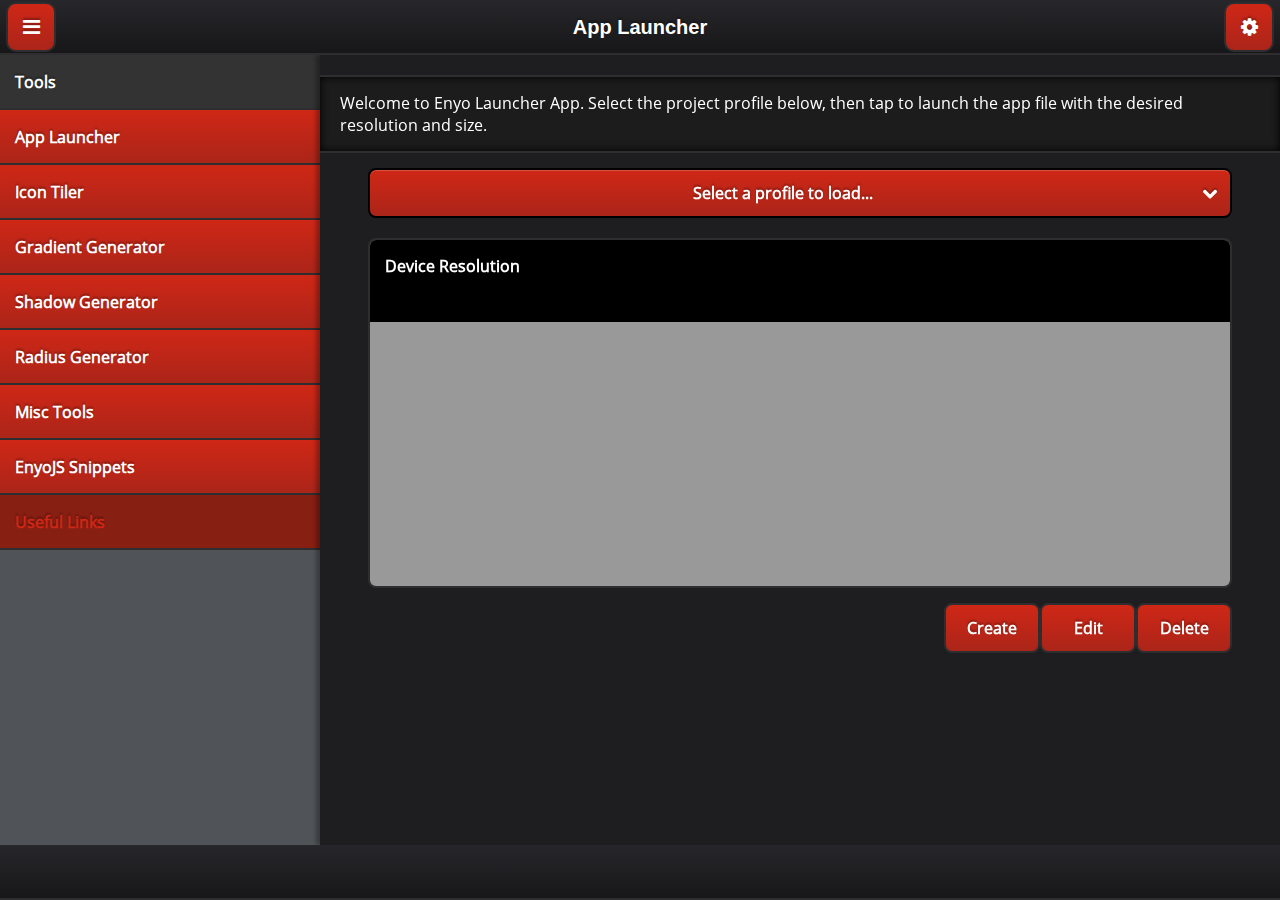
<file: index.html>
<!DOCTYPE html>
<html>
	<head>
		<meta http-equiv="X-UA-Compatible" content="IE=edge,chrome=1">
		<title>EnyoJS Kitchen Sink</title>
		<link rel="shortcut icon" href="assets/favicon.ico"/>
 		<meta http-equiv="Content-Type" content="text/html; charset=utf8"/>
 		<meta name="apple-mobile-web-app-capable" content="yes" />	
 		<meta name="apple-mobile-web-app-status-bar-style" content="black" />
		<meta name="apple-mobile-web-app-capable" content="yes"/>
		<meta name="viewport" content="width=device-width, initial-scale=0.8, maximum-scale=0.8, user-scalable=no"/>
		<link href="assets/css/csskit/base.min.css" rel="stylesheet"/>
		<link href="assets/css/app.css" rel="stylesheet"/>
		<script src="enyo/enyo.js"></script>
		<script src="source/package.js"></script>
 	</head>
	<body>
		<script>
			new App().renderInto(document.body);
		</script>
	</body>
</html>
</file>
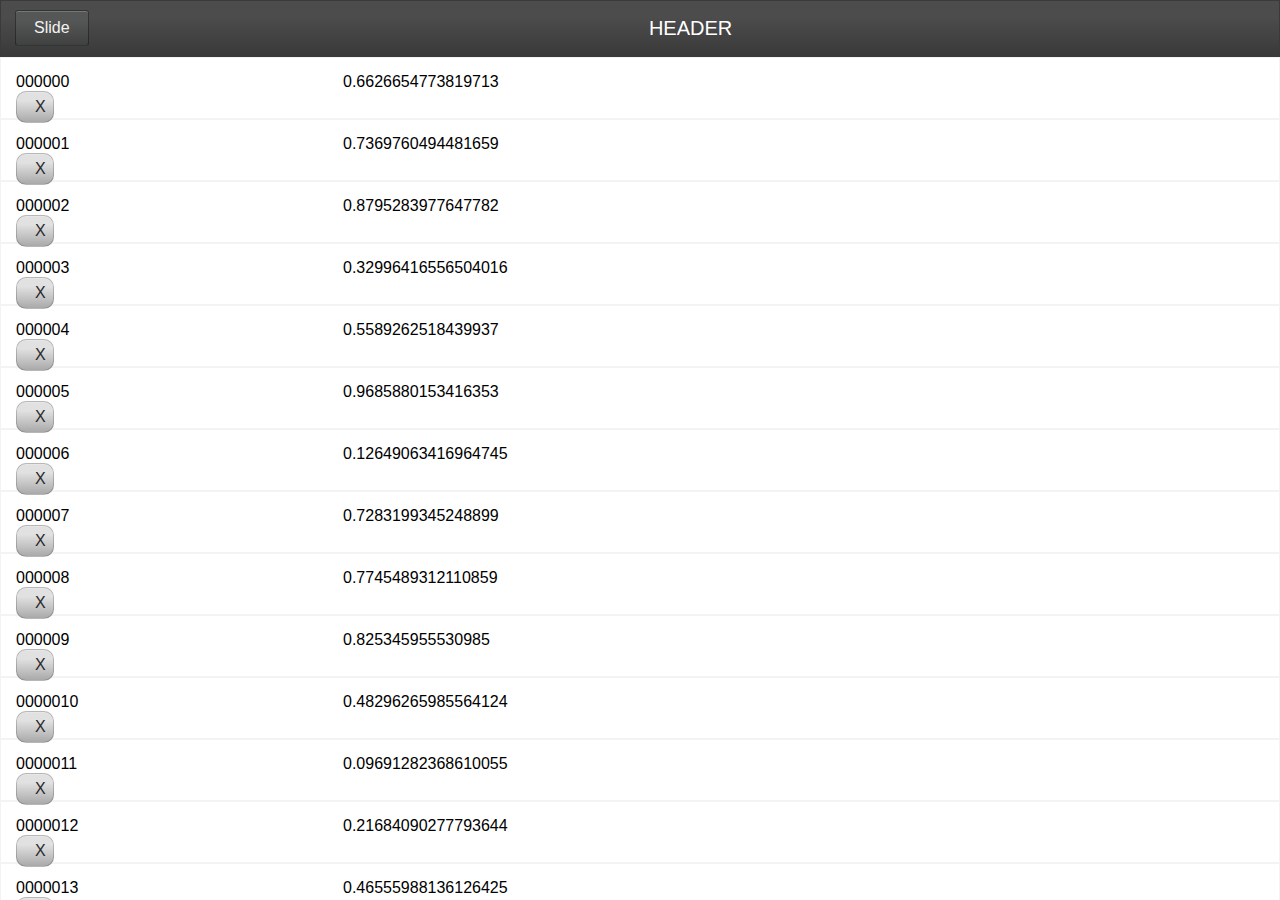
<file: enyo/tutorial/index.html>
<!DOCTYPE html>
<html>
<head>
	<title>My First Tutorial Sample</title>
	<!-- -->
	<meta name="viewport" content="width=device-width, initial-scale=1.0, maximum-scale=1.0, user-scalable=no">
	<!-- -->
	<script src="../enyo.js" type="text/javascript"></script>
	<script src="../../lib/layout/package.js" type="text/javascript"></script>
	<script src="../../lib/onyx/package.js" type="text/javascript"></script>
	<!-- -->
	<script src="app.js" type="text/javascript"></script>
	<script src="page2.js" type="text/javascript"></script>

	<!-- -->
</head>
<body>
<script type="text/javascript">
	new enyo.tutorial.app().renderInto(document.body);
</script>
</body>
</html>
</file>
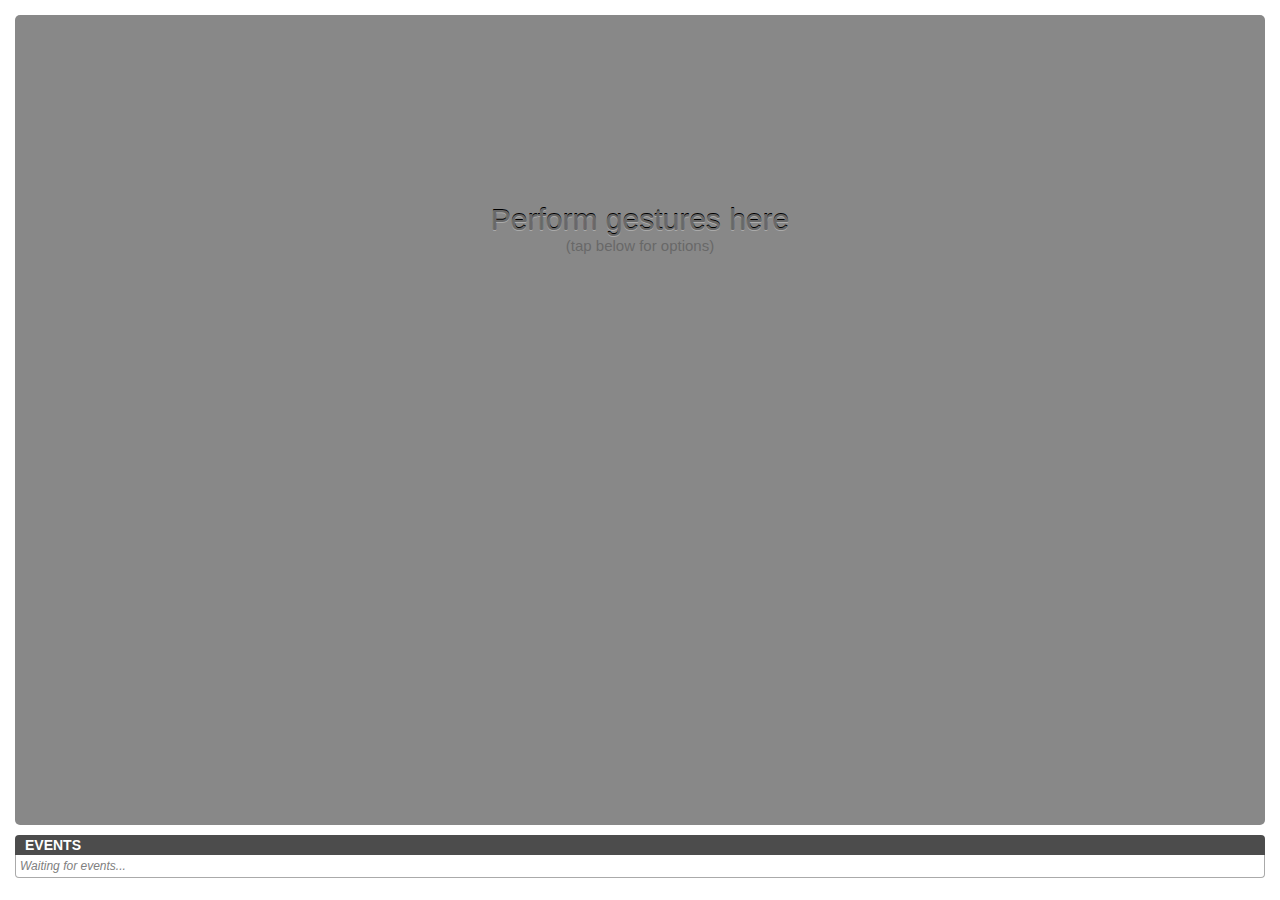
<file: enyo/samples/GestureSample.html>
<!DOCTYPE html>
<html>
<head>
	<title>Gesture Sample</title>
	<!-- -->
	<meta name="viewport" content="width=device-width, initial-scale=1.0, maximum-scale=1.0, user-scalable=no">
	<!-- -->
	<script src="../enyo.js" type="text/javascript"></script>
	<script src="../../lib/layout/package.js" type="text/javascript"></script>
	<script src="../../lib/onyx/package.js" type="text/javascript"></script>
	<!-- -->
	<link href="GestureSample.css" rel="stylesheet">
	<script src="GestureSample.js" type="text/javascript"></script>
	<!-- -->
</head>
<body>
<script type="text/javascript">
	new enyo.sample.GestureSample().write();
</script>
</body>
</html>
</file>
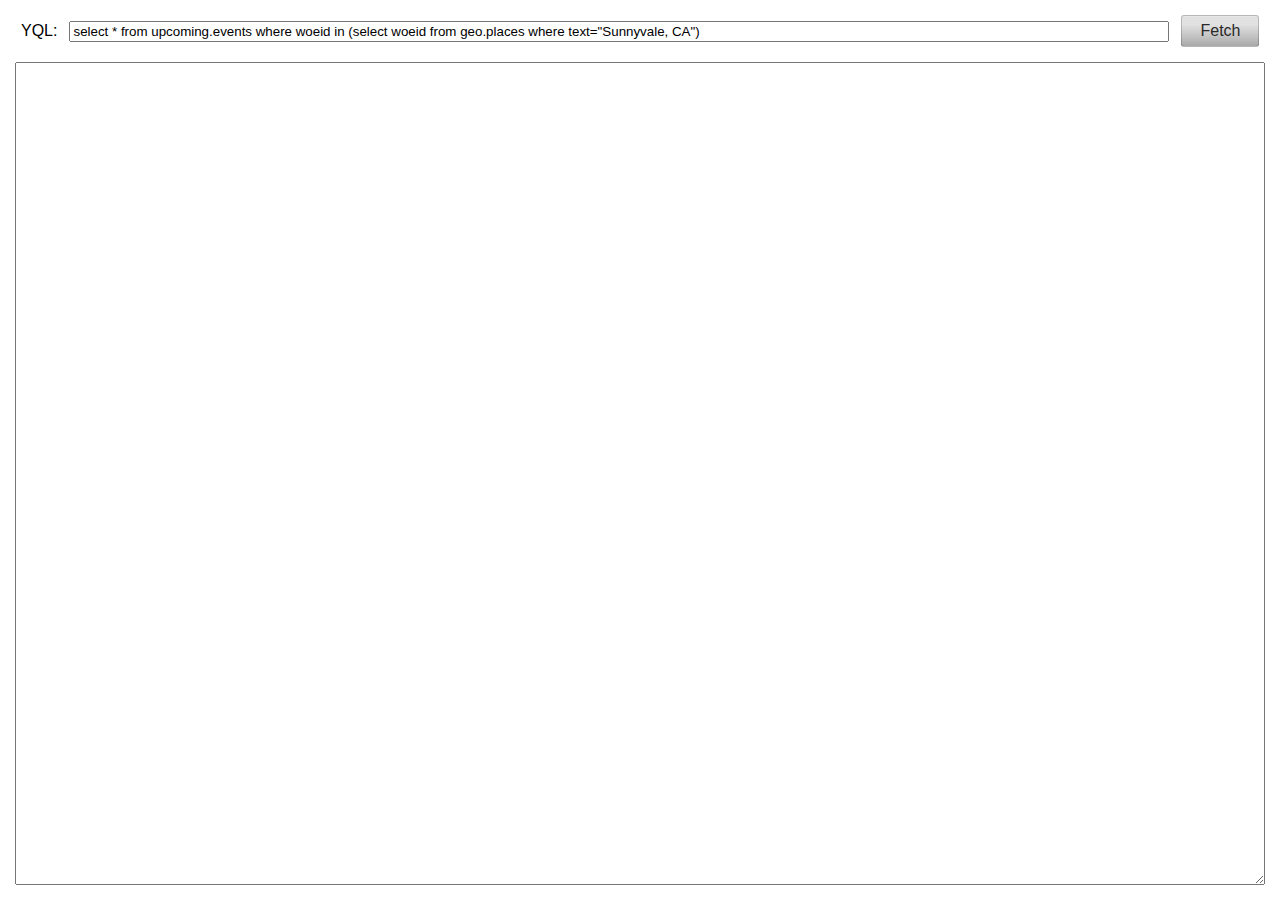
<file: enyo/samples/JsonpSample.html>
<!DOCTYPE html>
<html>
<head>
	<title>JSON-P Sample</title>
	<!-- -->
	<meta name="viewport" content="width=device-width, initial-scale=1.0, maximum-scale=1.0, user-scalable=no">
	<!-- -->
	<script src="../enyo.js" type="text/javascript"></script>
	<script src="../../lib/layout/package.js" type="text/javascript"></script>
	<script src="../../lib/onyx/package.js" type="text/javascript"></script>
	<!-- -->
	<link href="JsonpSample.css" rel="stylesheet">
	<script src="JsonpSample.js" type="text/javascript"></script>
	<!-- -->
</head>
<body>
<script type="text/javascript">
	new enyo.sample.JsonpSample().write();
</script>
</body>
</html>
</file>
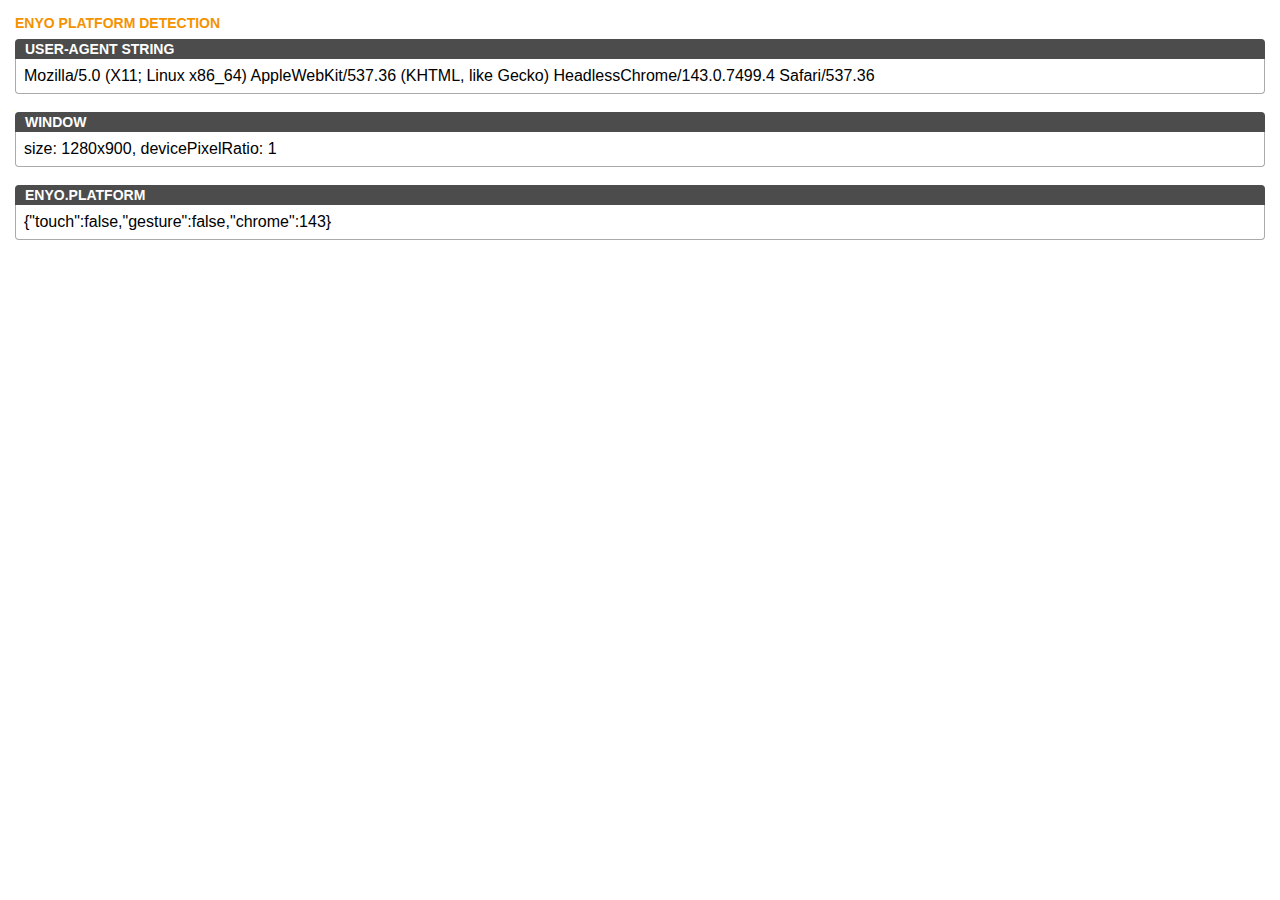
<file: enyo/samples/PlatformSample.html>
<!DOCTYPE html>
<html>
<head>
	<title>Platform Sample</title>
	<!-- -->
	<meta name="viewport" content="width=device-width, initial-scale=1.0, maximum-scale=1.0, user-scalable=no">
	<!-- -->
	<script src="../enyo.js" type="text/javascript"></script>
	<script src="../../lib/layout/package.js" type="text/javascript"></script>
	<script src="../../lib/onyx/package.js" type="text/javascript"></script>
	<!-- -->
	<link href="PlatformSample.css" rel="stylesheet">
	<script src="PlatformSample.js" type="text/javascript"></script>
	<!-- -->
</head>
<body>
<script type="text/javascript">
	new enyo.sample.PlatformSample().renderInto(document.body);
</script>
</body>
</html>
</file>
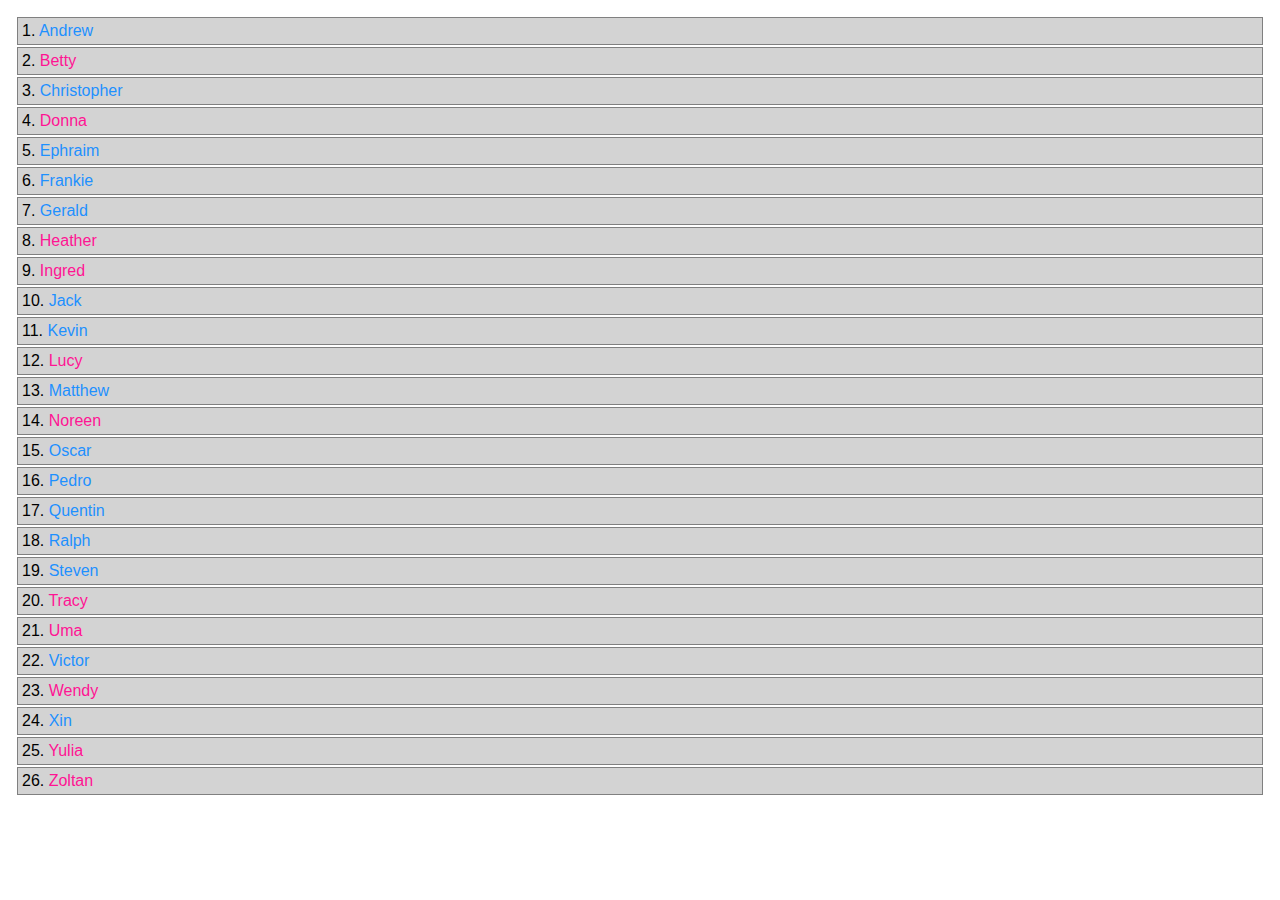
<file: enyo/samples/RepeaterSample.html>
<!DOCTYPE html>
<html>
<head>
	<title>Repeater Sample</title>
	<!-- -->
	<meta name="viewport" content="width=device-width, initial-scale=1.0, maximum-scale=1.0, user-scalable=no">
	<!-- -->
	<script src="../enyo.js" type="text/javascript"></script>
	<script src="../../lib/layout/package.js" type="text/javascript"></script>
	<script src="../../lib/onyx/package.js" type="text/javascript"></script>
	<!-- -->
	<link href="RepeaterSample.css" rel="stylesheet">
	<script src="RepeaterSample.js" type="text/javascript"></script>
	<!-- -->
</head>
<body>
<script type="text/javascript">
	new enyo.sample.RepeaterSample().write();
</script>
</body>
</html>
</file>
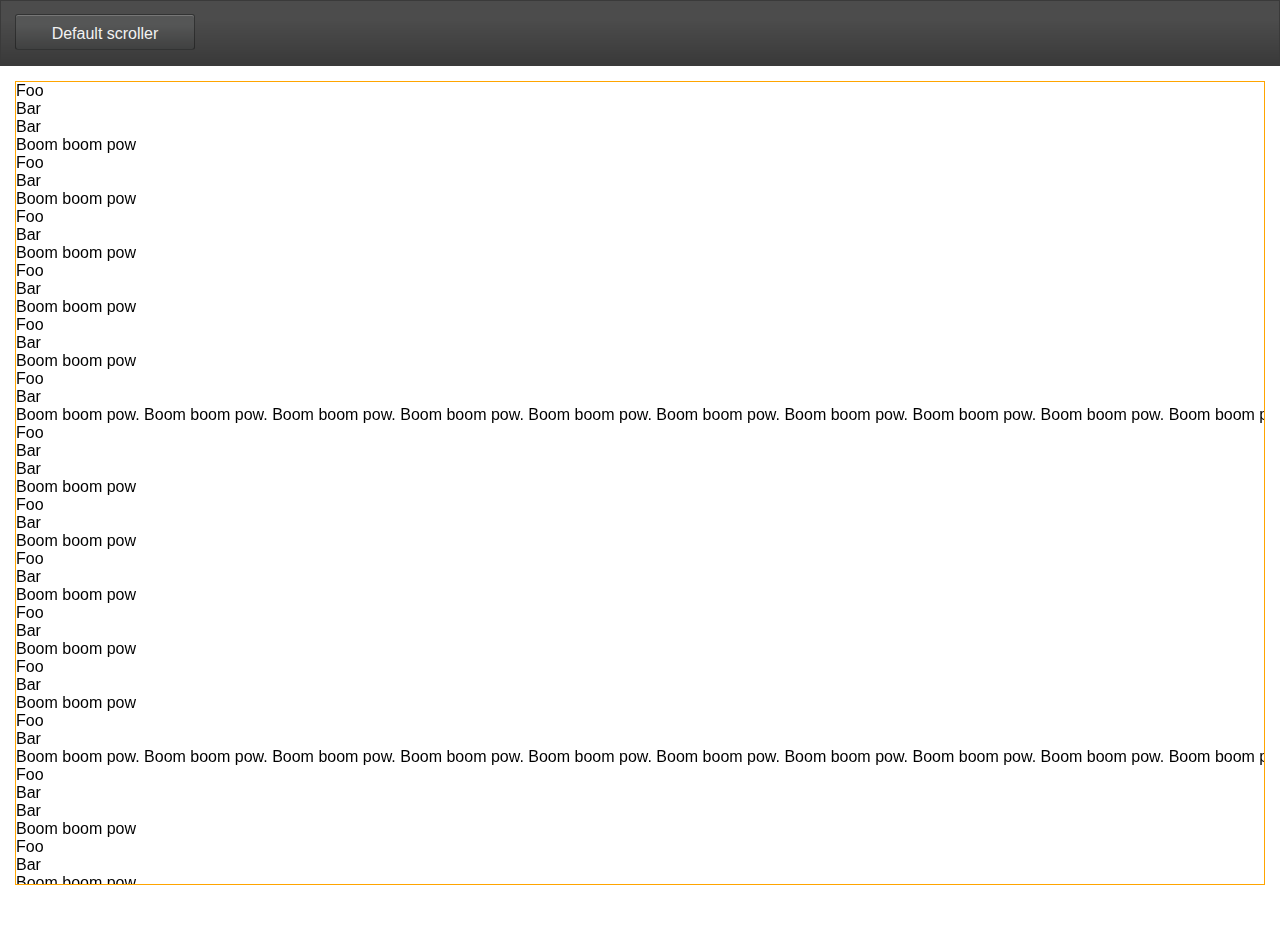
<file: enyo/samples/ScrollerSample.html>
<!DOCTYPE html>
<html>
<head>
	<title>Scroller Sample</title>
	<!-- -->
	<meta name="viewport" content="width=device-width, initial-scale=1.0, maximum-scale=1.0, user-scalable=no">
	<!-- -->
	<script src="../enyo.js" type="text/javascript"></script>
	<script src="../../lib/layout/package.js" type="text/javascript"></script>
	<script src="../../lib/onyx/package.js" type="text/javascript"></script>
	<!-- -->
	<link href="ScrollerSample.css" rel="stylesheet">
	<script src="ScrollerSample.js" type="text/javascript"></script>
	<!-- -->
</head>
<body>
<script type="text/javascript">
	new enyo.sample.ScrollerSample().write();
</script>
</body>
</html>
</file>
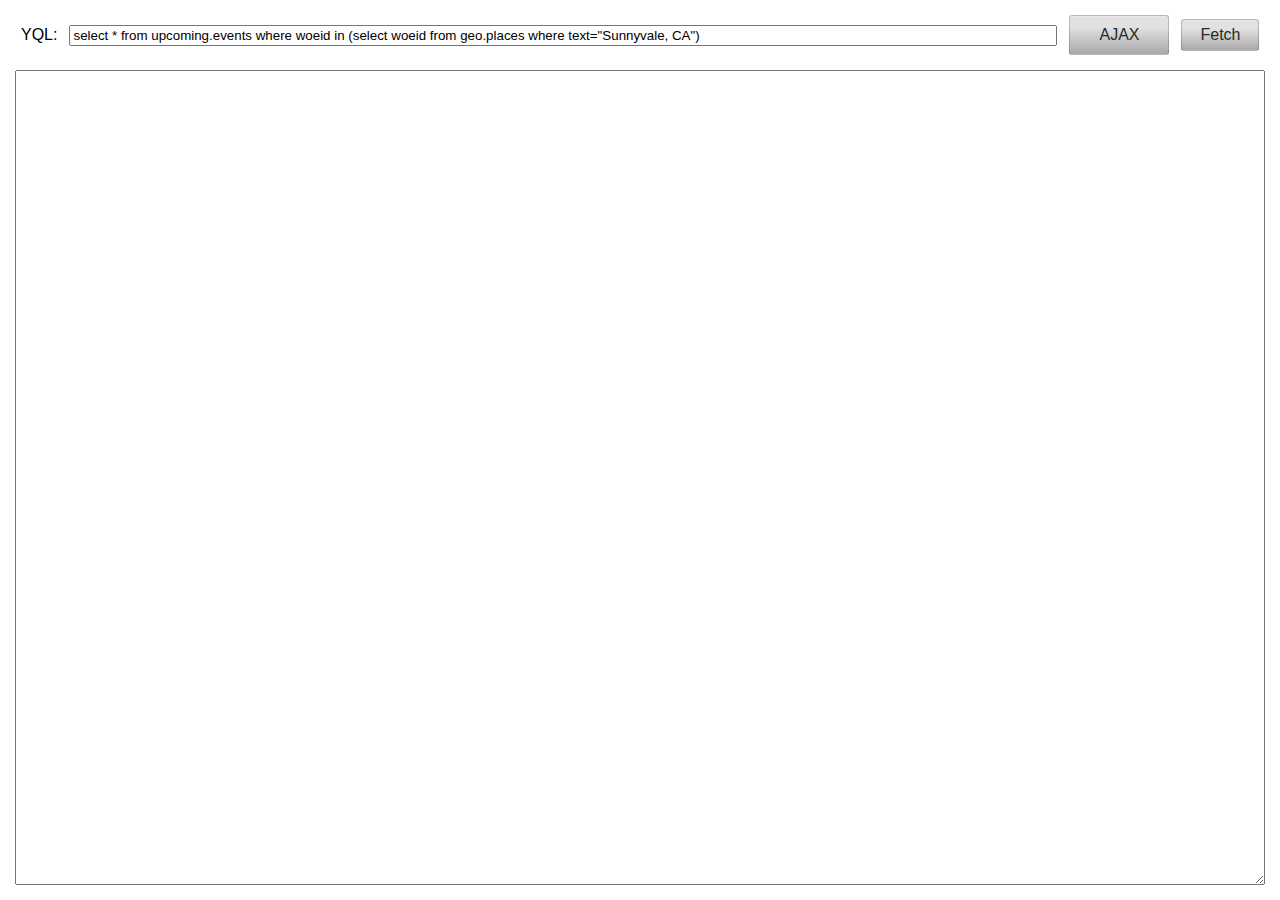
<file: enyo/samples/WebServiceSample.html>
<!DOCTYPE html>
<html>
<head>
	<title>WebService Sample</title>
	<!-- -->
	<meta name="viewport" content="width=device-width, initial-scale=1.0, maximum-scale=1.0, user-scalable=no">
	<!-- -->
	<script src="../enyo.js" type="text/javascript"></script>
	<script src="../../lib/layout/package.js" type="text/javascript"></script>
	<script src="../../lib/onyx/package.js" type="text/javascript"></script>
	<!-- -->
	<link href="WebServiceSample.css" rel="stylesheet">
	<script src="WebServiceSample.js" type="text/javascript"></script>
	<!-- -->
</head>
<body>
<script type="text/javascript">
	new enyo.sample.WebServiceSample().write();
</script>
</body>
</html>
</file>
<file: assets/css/app.css>
@font-face{
	font-family:'Open Sans';
	src:url('csskit/font/OpenSans-Regular.ttf');
}

body {
	background:#1e1e20 !important;
}

input,textarea,body {
	font-family: 'Open Sans', sans-serif !important;
}

.onyx-toolbar{
	background-color:#000 !important;
	color:#fff !important;
	background-image: -webkit-gradient(linear, left top, left bottom, from( #27262a ), to( #171618 )) !important; 
	background-image: -webkit-linear-gradient( #27262a , #171618 ) !important; 
	background-image:    -moz-linear-gradient( #27262a , #171618 ) !important; 
	background-image:     -ms-linear-gradient( #27262a , #171618 ) !important; 
	background-image:      -o-linear-gradient( #27262a , #171618 ) !important; 
	background-image:         linear-gradient( #27262a , #171618 ) !important;
	border-top:none !important;
	border-left:none !important;
	border-right:none !important;
	border-bottom:2px solid #2e2e30 !important;
	color:#fff !important;
	height:55px !important;
	padding:0px !important;
	margin:0px !important;
}

.headerTextTitle {
	font-size:1em !important;
	color:#fff !important;
	text-shadow: 0px -2px 2px rgba(0,0,0,.3) !important;
	line-height: 55px !important;
}

.flatButton {
	border:2px solid #2e2e30;
	color:#fff !important;
	text-shadow: 0px -2px 2px rgba(0,0,0,.3) !important;
	padding:10px !important;
	height:20px !important;
	font-weight: bold;
	background: #000;
	width:200px;
}

button {
	-moz-border-radius: 0.5em !important;
	-webkit-border-radius: 0.5em !important;
	border-radius: 0.5em !important;
	border:2px solid #2e2e30;

	background-image: -webkit-gradient(linear, left top, left bottom, from( #cf2716 ), to( #ab2519 )) !important; 
	background-image: -webkit-linear-gradient( #cf2716 , #ab2519 ) !important; 
	background-image:    -moz-linear-gradient( #cf2716 , #ab2519 ) !important; 
	background-image:     -ms-linear-gradient( #cf2716 , #ab2519 ) !important; 
	background-image:      -o-linear-gradient( #cf2716 , #ab2519 ) !important; 
	background-image:         linear-gradient( #cf2716 , #ab2519 ) !important;

	color:#fff !important;
	text-shadow: 0px -2px 2px rgba(0,0,0,.3) !important;
	padding:10px !important;
	height:50px !important;
	font-weight: bold;
}

i {
	margin-top:-2px !important;
	height:20px !important;
}

button:active:hover:not([disabled]){
	background: #942116 !important;
	color:#ddd !important;
	border:2px solid #000;

}

.headerLeft, .headerRight {
	width:50px;
}

.leftPane {
	background: #505358 !important;
	width:320px !important;	
}

.appBody {
	background:#1e1e20 !important;
	-moz-box-shadow: -4px 0 4px rgba(0,0,0,0.3) !important;
	-webkit-box-shadow: -4px 0 4px rgba(0,0,0,0.3) !important;
	box-shadow: -4px 0 4px rgba(0,0,0,0.3) !important;
}

.instructionBar {
	margin-top:20px !important;
	padding:15px 20px 15px 20px;
	color:#fff !important;
	background: #1c1c1d !important;
	border-top:2px solid #2e2e30;
	border-bottom:2px solid #2e2e30;
	min-height:40px !important;
	-moz-box-shadow:    inset 0 0 8px #000;
    -webkit-box-shadow: inset 0 0 8px #000;
    box-shadow:         inset 0 0 8px #000;
}

.trenchBar {
	padding:10px 10px 10px 10px;
	color:#fff !important;
	background: #1c1c1d !important;
	border-top:2px solid #2e2e30;
	border-bottom:2px solid #2e2e30;
	min-height:40px !important;
	-moz-box-shadow:    inset 0 0 8px #000;
    -webkit-box-shadow: inset 0 0 8px #000;
    box-shadow:         inset 0 0 8px #000;
}


.fooBar {
	margin-top:20px !important;
	min-height:350px !important;
	-moz-border-radius: 0.5em !important;
	-webkit-border-radius:0.5em !important;
	border-radius:0.5em !important;
	border:2px solid #2e2e30;
	background: #999 !important;
	overflow:hidden !important;
}

.pickerButton {
	margin:0px !important;
	padding-left:12px !important;
	padding-right:12px !important;
	line-height:25px !important;
	border:2px solid #000 !important;
	font-weight: bold;
}

.gap {
	height:15px !important;
}

.smallgap {
	height:10px !important;
}

.stdButton {
	width:96px !important;
  	padding-left:5px !important;
	padding-right:5px !important;
}

.sampleButton {
	border:2px solid #ddd !important;
	background: #fff !important;
	color:#333 !important;
	font-size:1.2em !important;
	padding:10px !important;
	height:50px !important;
	font-weight: bolder;
	text-shadow: none !important;
}

.contentGenerator {
	background: #fff;
	height:45px;
	padding:15px !important;
}

.menuHeader {
	height:55px !important;
	color:#fff;
	background: #333 !important; 
	font-size:1em;
	line-height: 25px !important;
	margin-top:0px;
	margin-bottom:0px;
	padding:15px !important;
	
	border-bottom:2px solid #2e2e30 !important;
	text-shadow: 0px -2px 2px rgba(0,0,0,.3) !important;
}

.menuButton {
	width: 100% !important;
	-moz-border-radius: 0em !important;
	-webkit-border-radius: 0em !important;
	border-radius: 0em !important;
	text-align: left;
	height:55px !important;
	padding:15px !important;
	border-top:none !important;
	border-left:none !important;
	border-right:none !important;
	border-bottom:2px solid #2e2e30 !important;
}

.menuButton:disabled {
	border:2px solid #737A84;
	background:#881F13 !important;
	color:#CE2715 !important;
}

.tinyButton {
	width:130px !important;
  	padding-left:5px !important;
	padding-right:5px !important;
	margin-left:5px;
	margin-right:5px;
}

.popupHeader {
	height:35px;
	font-weight: bold;
	color:#fff !important;
	background:#000 !important;
	background-image: -webkit-gradient(linear, left top, left bottom, from( #27262a ), to( #171618 )) !important; 
	background-image: -webkit-linear-gradient( #27262a , #171618 ) !important; 
	background-image:    -moz-linear-gradient( #27262a , #171618 ) !important; 
	background-image:     -ms-linear-gradient( #27262a , #171618 ) !important; 
	background-image:      -o-linear-gradient( #27262a , #171618 ) !important; 
	background-image:         linear-gradient( #27262a , #171618 ) !important;
	line-height:35px;
}

.itemRepeater {
	height:35px;
	padding:10px !important;
	font-weight: bold;
	border-top:1px solid #fff;
	border-bottom:1px solid #999;
	background:#f2f2f2 !important;
	background-image: -webkit-gradient(linear, left top, left bottom, from( #ddd ), to( #cccccc )) !important; 
	background-image: -webkit-linear-gradient( #ddd , #cccccc ) !important; 
	background-image:    -moz-linear-gradient( #ddd , #cccccc ) !important; 
	background-image:     -ms-linear-gradient( #ddd , #cccccc ) !important; 
	background-image:      -o-linear-gradient( #ddd , #cccccc ) !important; 
	background-image:         linear-gradient( #ddd , #cccccc ) !important;
}

.itemRepeater h1 {
	margin-top:10px !important;
	margin-bottom:5px !important;
	line-height: 36px !important;
	font-size:1.1em !important;
}

.itemRepeater:active:hover:not([disabled]){
	border-top:1px solid #777 !important;
	border-bottom:1px solid #999 !important;
	height:35px;
	background: #aaa !important;
 }

.listIconPlaceHolder {
	width:40px !important;
	height:40px !important;
	padding:5px 5px 5px 5px !important;
}

.textAreaDecorator {
	-moz-box-shadow:    inset 0 0 6px #444;
    -webkit-box-shadow: inset 0 0 6px #444;
    box-shadow:         inset 0 0 6px #444;
    background: #ffffff !important;
    -moz-border-radius: 0.5em !important;
	-webkit-border-radius: 0.5em !important;
	border-radius: 0.5em !important;
	padding:0px !important;
	border:none !important;
	height:185px;
}

.textAreaDecorator textarea {
	height:160px;
}

.appInputForm {
	-moz-box-shadow:    inset 0 0 6px #444;
    -webkit-box-shadow: inset 0 0 6px #444;
    box-shadow:         inset 0 0 6px #444;
	width:100%;
	background: #ffffff !important;
	padding-top:10px !important;
	border:none !important;
	-moz-border-radius: 0.5em !important;
	-webkit-border-radius: 0.5em !important;
	border-radius: 0.5em !important;
}

.appInputForm input {
	border:none !important;
	background: #ffffff !important;
}

.specialSubHeader {
	padding:15px !important;
	color:#fff !important;
	background: #000 !important;
	overflow: hidden !important;
	min-height:15px !important;
}

.specialSubHeader h1 {
	font-size: 1.0em !important;
	margin:0px !important;
	font-weight: 700 !important;
}

.specialSubFooter {
	height:30px !important;
	background: #000 !important;
}

.formDecoratorButton {
	line-height:25px !important;
	color:#777;
}

.errorDecorator {
	background: #FFE3E3 !important;
 	color:maroon !important;
}

.errorDecorator input {
	color:#990000 !important;
	background: #FFE3E3 !important;
}

.errorDecorator input::-webkit-input-placeholder,.errorDecorator textarea::-webkit-input-placeholder {
  color: #990000;
  font-size:1em;
}
 
.errorDecorator input::-moz-input-placeholder, .errorDecorator textarea::-moz-input-placeholder {
	color: #990000;
	font-size:1em;
}

.errorDecorator input:-ms-input-placeholder,.errorDecorator textarea:-ms-input-placeholder {
	color: #990000;
	font-size:1em;
}

.opaque {
	opacity: 0 !important;
}

.onyx-picker {
	margin-top:50px !important;
	background: #505358 !important;
	padding:0px !important;
}

.onyx-menu-item {
 	padding-top:10px !important;
	padding-bottom:5px !important;
	padding-left:15px !important;
	padding-right:20px !important;
	line-height:22px !important;
	height:30px !important;
	color:#fff;
	background: #888;
	text-align: left !important;
	font-weight: bold;
}

.onyx-menu-item.selected, .onyx-picker .onyx-menu-item.active, .onyx-picker .onyx-menu-item:active:hover {
	background:#1c1c1d !important;
	color:#fff;
}
</file>
<file: enyo/samples/GestureSample.css>
.gesture-sample {
	padding: 15px;
}

.gesture-sample > * {
	margin-bottom:10px;
}

.gesture-sample-pad {
	border-radius: 5px;
	background-color: #888;
	color: #686868;
 	text-shadow:#AAA 0px 1px 0, #000 0 -1px 0;
 	text-align:center;
	padding-top:15%;
	font-size:30px;
	overflow:hidden;
}

.gesture-sample-note {
	font-size:15px; 
	text-shadow:none;
}

.gesture-sample-padded > * {
	padding:5px;
}

.gesture-sample-left > * {
	text-align:left;
}

.gesture-sample-setting {
	font-size: 15px;
	padding: 10px;
	min-height: 30px;
	line-height: 30px;
}
.gesture-sample-setting > * {
	display: inline-block;
}

.gesture-sample-setting > :last-child {
	float: right;
}

@media all and (max-height:600px) {
	.gesture-sample-truncate {
		width:100%;
		word-wrap:normal;
		white-space:nowrap;
		overflow:hidden;
		-o-text-overflow:ellipsis;
		text-overflow:ellipsis;
	}
}
</file>
<file: enyo/samples/JsonpSample.css>
.jsonp-sample {
	padding: 15px;
}

.jsonp-sample-source {
	padding:15px;
	font-family: monospace;
	font-size: 12px;
	white-space: pre-wrap;
	box-sizing: border-box;
	width:100%; 
	height:100%;
	margin-top:15px;
}
</file>
<file: enyo/samples/PlatformSample.css>
.platform-sample {
	padding: 15px;
}
.platform-sample-divider {
	color: #F49200;
	text-transform: uppercase;
	font-family: Segoe UI, Prelude Medium, Helvetica, Verdana, sans-serif;
	font-size: 14px;
	font-weight: bold;
	margin-bottom: 8px;
}
</file>
<file: enyo/samples/RepeaterSample.css>
.repeater-sample {
	padding:15px;
}
.repeater-sample-item {
	padding:4px;
	margin:2px;
	border:1px solid gray;
	background-color: lightgray;
}
</file>
<file: enyo/samples/ScrollerSample.css>
.scroller-sample-panels {
	margin:15px;
}
.scroller-sample-content {
	width:4000px;
}
.scroller-sample-scroller {
	border: 1px solid orange;
}
</file>
<file: enyo/samples/WebServiceSample.css>
.webservice-sample {
	padding: 15px;
}

.webservice-sample-source {
	padding:15px;
	font-family: monospace;
	font-size: 12px;
	white-space: pre-wrap;
	box-sizing: border-box;
	width:100%; 
	height:100%;
	margin-top:15px;
}
</file>
<file: assets/css/csskit/base.min.css>
/* CSS crunched with Crunch - http://crunchapp.net/ */
@import url("font-awesome.min.css");
@charset 'UTF-8';
.reset{margin:0 !important;padding:0 !important;}
.roundedCorner{overflow:hidden;-moz-border-radius:0.6em !important;-webkit-border-radius:0.6em !important;border-radius:0.6em !important;}
.resetCorner{-moz-border-radius:0em !important;-webkit-border-radius:0em !important;border-radius:0em !important;}
.roundedTop{overflow:hidden;-moz-border-radius-topleft:0.6em !important;-webkit-border-top-left-radius:0.6em !important;border-top-left-radius:0.6em !important;-moz-border-radius-topright:0.6em !important;-webkit-border-top-right-radius:0.6em !important;border-top-right-radius:0.6em !important;}
.roundedBottom{overflow:hidden;-moz-border-radius-bottomleft:0.6em !important;-webkit-border-bottom-left-radius:0.6em !important;border-bottom-left-radius:0.6em !important;-moz-border-radius-bottomright:0.6em !important;-webkit-border-bottom-right-radius:0.6em !important;border-bottom-right-radius:0.6em !important;}
.roundedTop.inner{overflow:hidden;-moz-border-radius-topleft:0.36em !important;-webkit-border-top-left-radius:0.36em !important;border-top-left-radius:0.36em !important;-moz-border-radius-topright:0.36em !important;-webkit-border-top-right-radius:0.36em !important;border-top-right-radius:0.36em !important;}
.roundedBottom.inner{overflow:hidden;-moz-border-radius-bottomleft:0.36em !important;-webkit-border-bottom-left-radius:0.36em !important;border-bottom-left-radius:0.36em !important;-moz-border-radius-bottomright:0.36em !important;-webkit-border-bottom-right-radius:0.36em !important;border-bottom-right-radius:0.36em !important;}
.pillButton{-moz-border-radius:0.6em !important;-webkit-border-radius:0.6em !important;border-radius:0.6em !important;padding:3px;font-weight:600;text-align:center;background:#cccccc;font-size:0.8em;}
.marginTop-0px{margin-top:0px !important;}
.marginTop-5px{margin-top:5px !important;}
.marginTop-10px{margin-top:10px !important;}
.marginTop-15px{margin-top:15px !important;}
.marginTop-30px{margin-top:30px !important;}
.marginTop-45px{margin-top:45px !important;}
.marginBottom-0px{margin-bottom:0px !important;}
.marginBottom-5px{margin-bottom:5px !important;}
.marginBottom-10px{margin-bottom:10px !important;}
.marginBottom-15px{margin-bottom:15px !important;}
.marginBottom-30px{margin-bottom:30px !important;}
.marginBottom-45px{margin-bottom:45px !important;}
.setWidth100,.setWidthFull{width:100% !important;}
.setWidth98{width:98% !important;}
.setWidth95{width:95% !important;}
.setWidth90{width:90% !important;}
.setWidth80{width:80% !important;}
.setWidth85{width:85% !important;}
.setWidth75{width:75% !important;}
.setWidth70{width:70% !important;}
.setWidth65{width:65% !important;}
.setWidth60{width:60% !important;}
.setWidth55{width:55% !important;}
.setWidth50{width:50% !important;}
.setWidth48{width:48% !important;}
.setWidth45{width:45% !important;}
.setWidth40{width:40% !important;}
.setWidth30{width:30% !important;}
.setWidth25{width:25% !important;}
.setWidth20{width:20% !important;}
.setWidth15{width:15% !important;}
.setWidth10{width:10% !important;}
.setWidth5{width:5% !important;}
.setWidth2{width:2% !important;}
.borderless{border:none !important;}
.gridBg{background:url('img/bgGrid.gif') no-repeat !important;}
.test{border:1px solid red !important;}
.test-alt{border:1px solid black !important;}
.inflatePadding{width:93%;padding-left:3.5%;padding-right:3.5%;padding-top:10px;padding-bottom:10px;}
.floatRight{float:right !important;}
.floatLeft{float:left !important;}
.centerDiv{margin-left:auto !important;margin-right:auto !important;}
.big-spinner{width:34px;height:32px;}
.small-spinner{width:18px;height:16px;}
.lightMode{color:#f6f6f6 !important;}
.darkMode{color:#333333 !important;}
.icon-spin{display:inline-block;-moz-animation:spin 0.8s infinite linear;-o-animation:spin 0.8s infinite linear;-webkit-animation:spin 0.8s infinite linear;animation:spin 0.8s infinite linear;}
.hidden{display:none !important;}
.camo{opacity:0.35;}
.hwaccel,.steroid{-webkit-transform:translate3d(0, 0, 0) !important;-moz-transform:translate3d(0, 0, 0) !important;-ms-transform:translate3d(0, 0, 0) !important;}
.txtAlignJustify{text-align:justify !important;}
.txtAlignLeft{text-align:left !important;}
.txtAlignRight{text-align:right !important;}
.txtAlignCenter{text-align:center !important;}
.boxShadow{-moz-box-shadow:5px 5px 5px rgba(0, 0, 0, 0.3) !important;-webkit-box-shadow:5px 5px 5px rgba(0, 0, 0, 0.3) !important;box-shadow:5px 5px 5px rgba(0, 0, 0, 0.3) !important;}
.txtShadow{text-shadow:0px -2px 2px rgba(0, 0, 0, 0.3) !important;}
input:focus,textarea:focus,button,div,select{-webkit-tap-highlight-color:rgba(0, 0, 0, 0) !important;outline:none !important;-webkit-appearance:none !important;}
.inputFixer{-webkit-user-modify:read-write-plaintext-only !important;}
input.errorPlaceholder::-webkit-input-placeholder,textarea.errorPlaceholder::-webkit-input-placeholder{color:red;}
input.errorPlaceholder::-moz-placeholder,textarea.errorPlaceholder::-moz-placeholder{color:red;}
input.errorPlaceholder::-ms-placeholder,textarea.errorPlaceholder::-ms-placeholder{color:red;}
.truncate{overflow:hidden !important;text-overflow:ellipsis !important;white-space:nowrap !important;}
.remove-truncate{overflow:show !important;text-overflow:clip !important;white-space:normal !important;}
.paddingTop-5px{padding-top:5px !important;}
.paddingTop-10px{padding-top:10px !important;}
.paddingTop-15px{padding-top:15px !important;}
.paddingBottom-5px{padding-bottom:5px !important;}
.paddingBottom-10px{padding-bottom:10px !important;}
.paddingBottom-15px{padding-bottom:15px !important;}
.paddingLeft-5px{padding-left:5px !important;}
.paddingLeft-10px{padding-left:10px !important;}
.paddingLeft-15px{padding-left:15px !important;}
.paddingRight-5px{padding-right:5px !important;}
.paddingRight-10px{padding-right:10px !important;}
.paddingRight-15px{padding-right:15px !important;}
.padding20px{padding:20px !important;}
.padding15px{padding:15px !important;}
.padding10px{padding:10px !important;}
.networkError{background:url('img/noInternet.png') no-repeat !important;background-position:center !important;background-size:192px 192px !important;width:100%;height:100%;}
.likeTableCell {display:table-cell;vertical-align: middle;}
.valignBottom {vertical-align: bottom !important;}
.valignMiddle {vertical-align: middle !important;}
.valignTop {vertical-align: top !important;}
.whiteLabel {font-weight: 600 !important;color:#ffffff !important;}
.blackLabel {font-weight: 600 !important;color:#000000 !important;}
.relative {position:relative !important;}
.absolute {position:absolute !important;}
.insetShadow {-moz-box-shadow:inset 0 0 10px #ccc;-webkit-box-shadow:inset 0 0 10px #ccc;box-shadow:inset 0 0 10px #ccc;}
.strong {font-weight: bold !important;}
.em {font-style: italic !important;}
</file>
